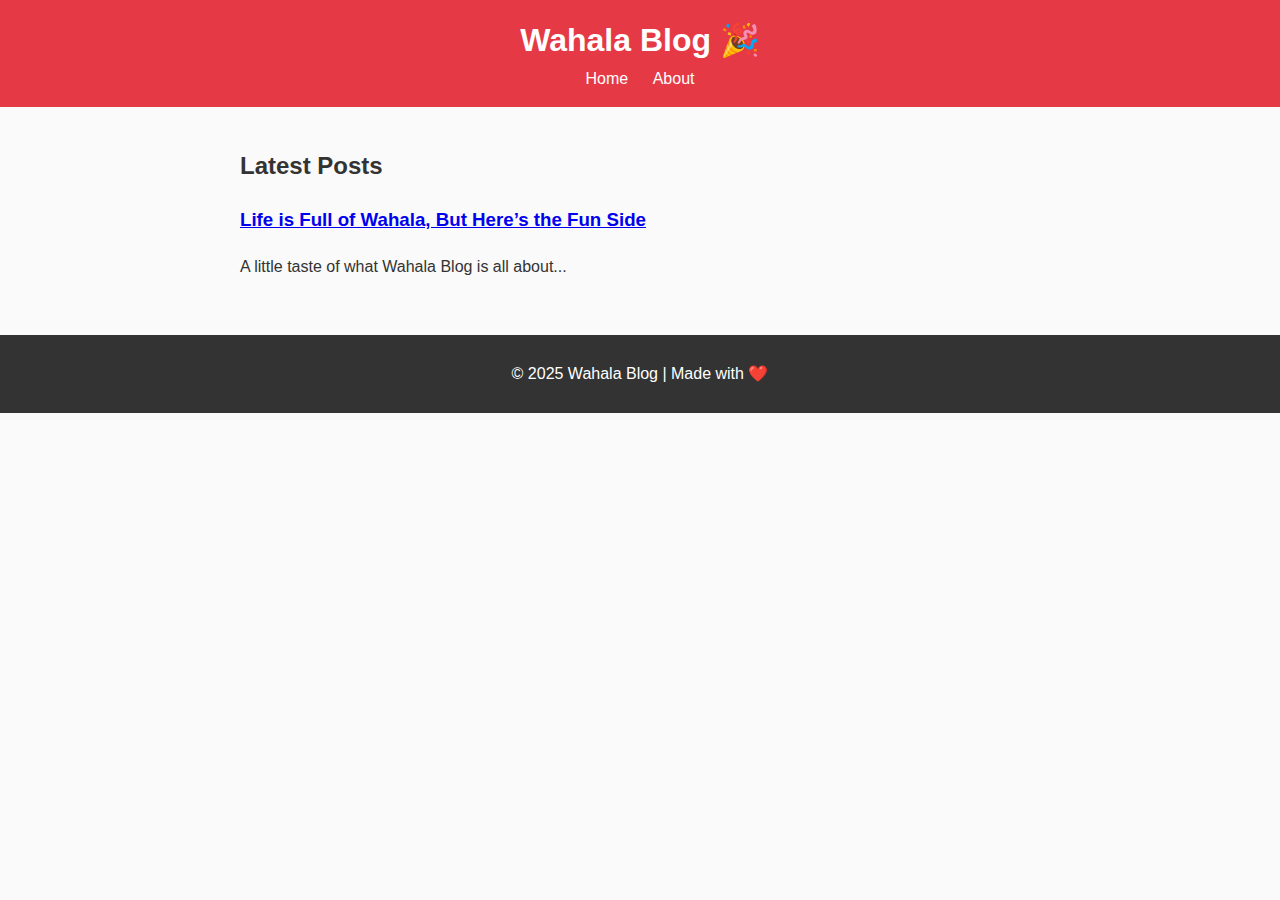
<file: index.htm>
<!DOCTYPE html>
<html lang="en">
<head>
  <meta charset="UTF-8">
  <meta name="viewport" content="width=device-width, initial-scale=1.0">
  <title>Wahala Blog</title>
  <link rel="stylesheet" href="style.css">
</head>
<body>
  <header>
    <h1>Wahala Blog 🎉</h1>
    <nav>
      <a href="index.html">Home</a>
      <a href="about.html">About</a>
    </nav>
  </header>

  <main>
    <h2>Latest Posts</h2>
    <article>
      <h3><a href="post1.html">Life is Full of Wahala, But Here’s the Fun Side</a></h3>
      <p>A little taste of what Wahala Blog is all about...</p>
    </article>
  </main>

  <footer>
    <p>&copy; 2025 Wahala Blog | Made with ❤️</p>
  </footer>
</body>
</html>
</file>
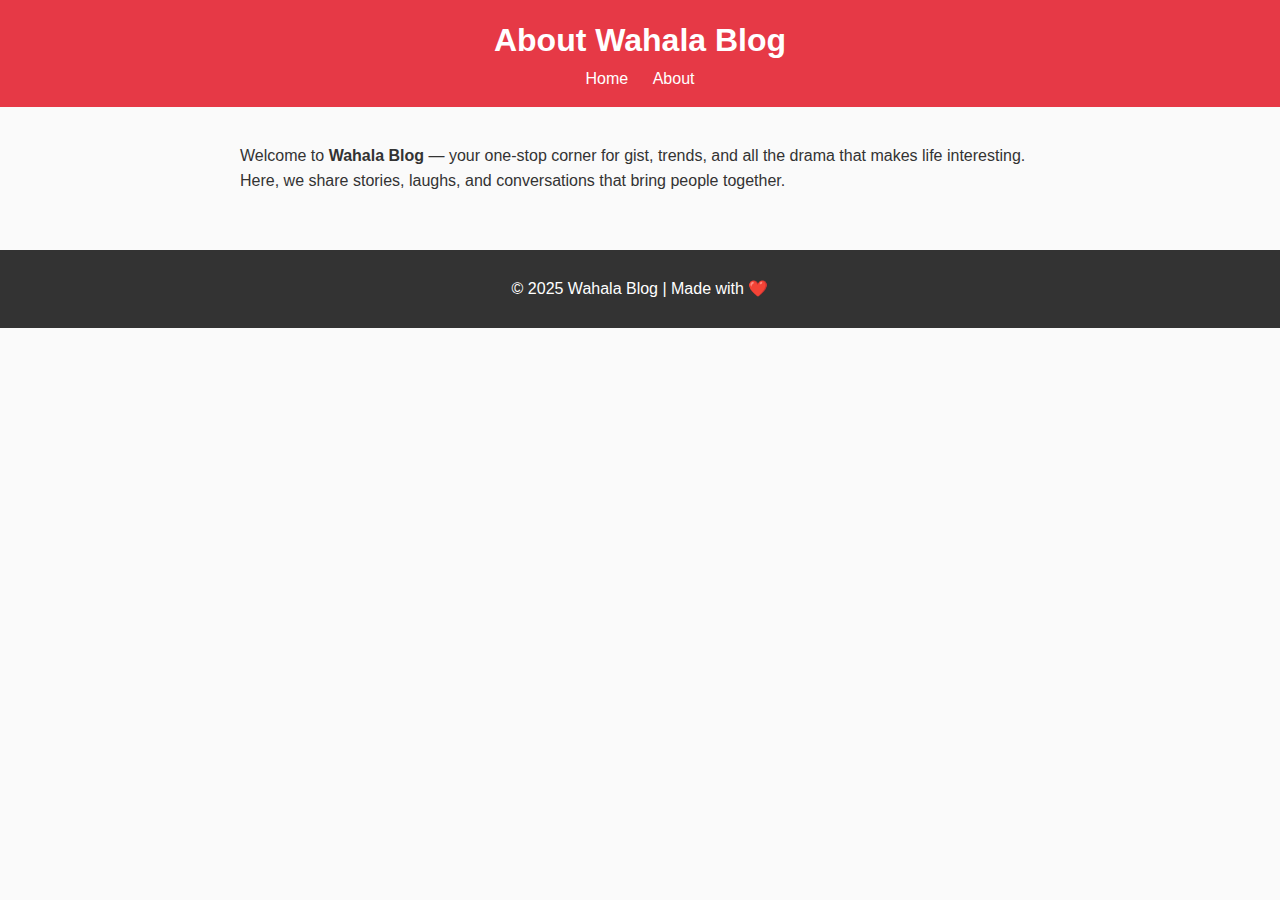
<file: about.html>
<!DOCTYPE html>
<html lang="en">
<head>
  <meta charset="UTF-8">
  <meta name="viewport" content="width=device-width, initial-scale=1.0">
  <title>About - Wahala Blog</title>
  <link rel="stylesheet" href="style.css">
</head>
<body>
  <header>
    <h1>About Wahala Blog</h1>
    <nav>
      <a href="index.html">Home</a>
      <a href="about.html">About</a>
    </nav>
  </header>

  <main>
    <p>
      Welcome to <strong>Wahala Blog</strong> — your one-stop corner for gist, 
      trends, and all the drama that makes life interesting. 
      Here, we share stories, laughs, and conversations that bring people together.
    </p>
  </main>

  <footer>
    <p>&copy; 2025 Wahala Blog | Made with ❤️</p>
  </footer>
</body>
</html>
</file>
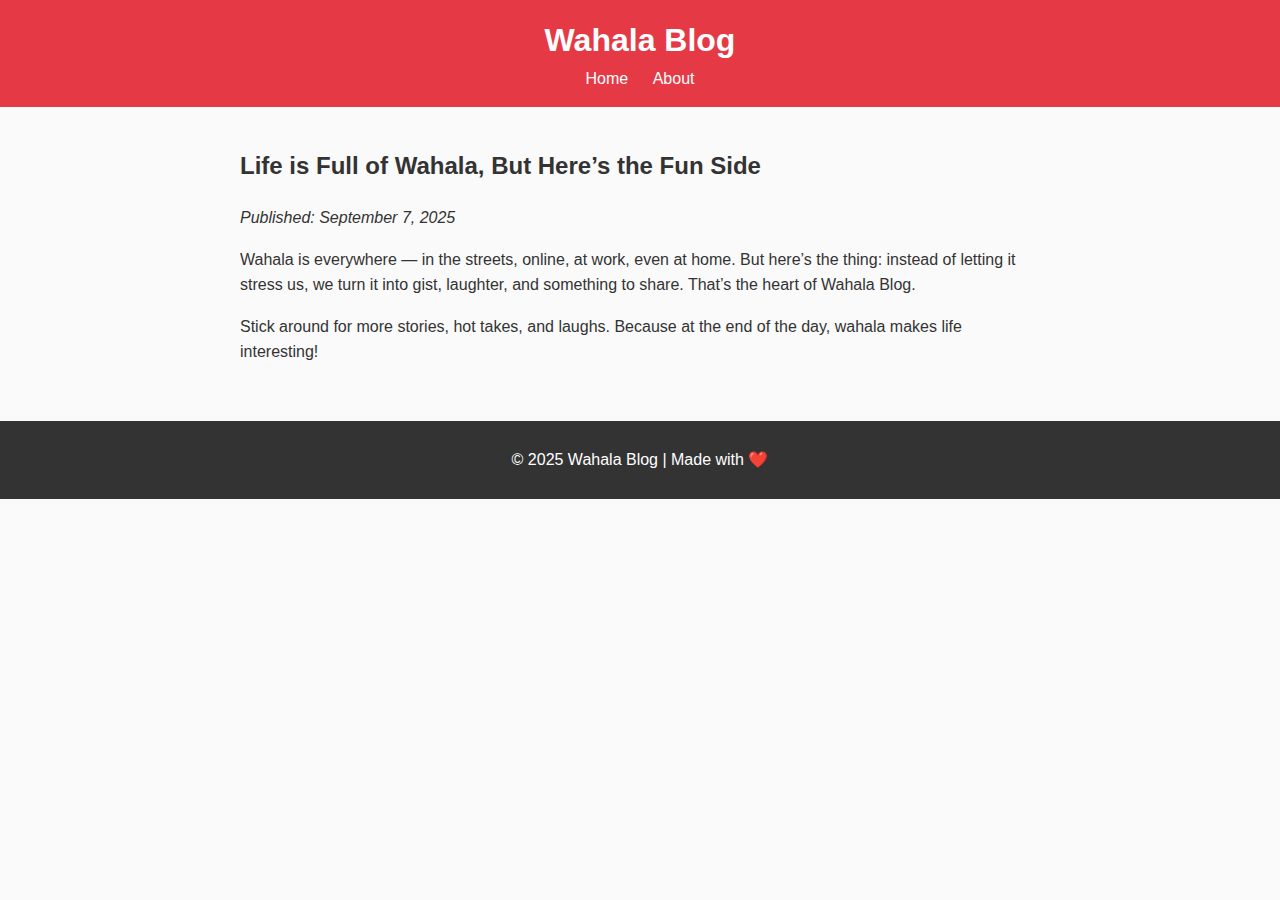
<file: post1.html>
<!DOCTYPE html>
<html lang="en">
<head>
  <meta charset="UTF-8">
  <meta name="viewport" content="width=device-width, initial-scale=1.0">
  <title>Life is Full of Wahala - Wahala Blog</title>
  <link rel="stylesheet" href="style.css">
</head>
<body>
  <header>
    <h1>Wahala Blog</h1>
    <nav>
      <a href="index.html">Home</a>
      <a href="about.html">About</a>
    </nav>
  </header>

  <main>
    <h2>Life is Full of Wahala, But Here’s the Fun Side</h2>
    <p><em>Published: September 7, 2025</em></p>
    <p>
      Wahala is everywhere — in the streets, online, at work, even at home. 
      But here’s the thing: instead of letting it stress us, we turn it into gist, 
      laughter, and something to share. That’s the heart of Wahala Blog.
    </p>
    <p>
      Stick around for more stories, hot takes, and laughs. 
      Because at the end of the day, wahala makes life interesting!
    </p>
  </main>

  <footer>
    <p>&copy; 2025 Wahala Blog | Made with ❤️</p>
  </footer>
</body>
</html>
</file>
<file: style.css>
body {
  font-family: Arial, sans-serif;
  margin: 0;
  padding: 0;
  line-height: 1.6;
  background: #fafafa;
  color: #333;
}

header {
  background: #e63946;
  color: #fff;
  padding: 15px;
  text-align: center;
}

header h1 {
  margin: 0;
}

nav a {
  color: #fff;
  margin: 0 10px;
  text-decoration: none;
}

nav a:hover {
  text-decoration: underline;
}

main {
  padding: 20px;
  max-width: 800px;
  margin: auto;
}

footer {
  background: #333;
  color: #fff;
  text-align: center;
  padding: 10px;
  margin-top: 20px;
}
</file>
